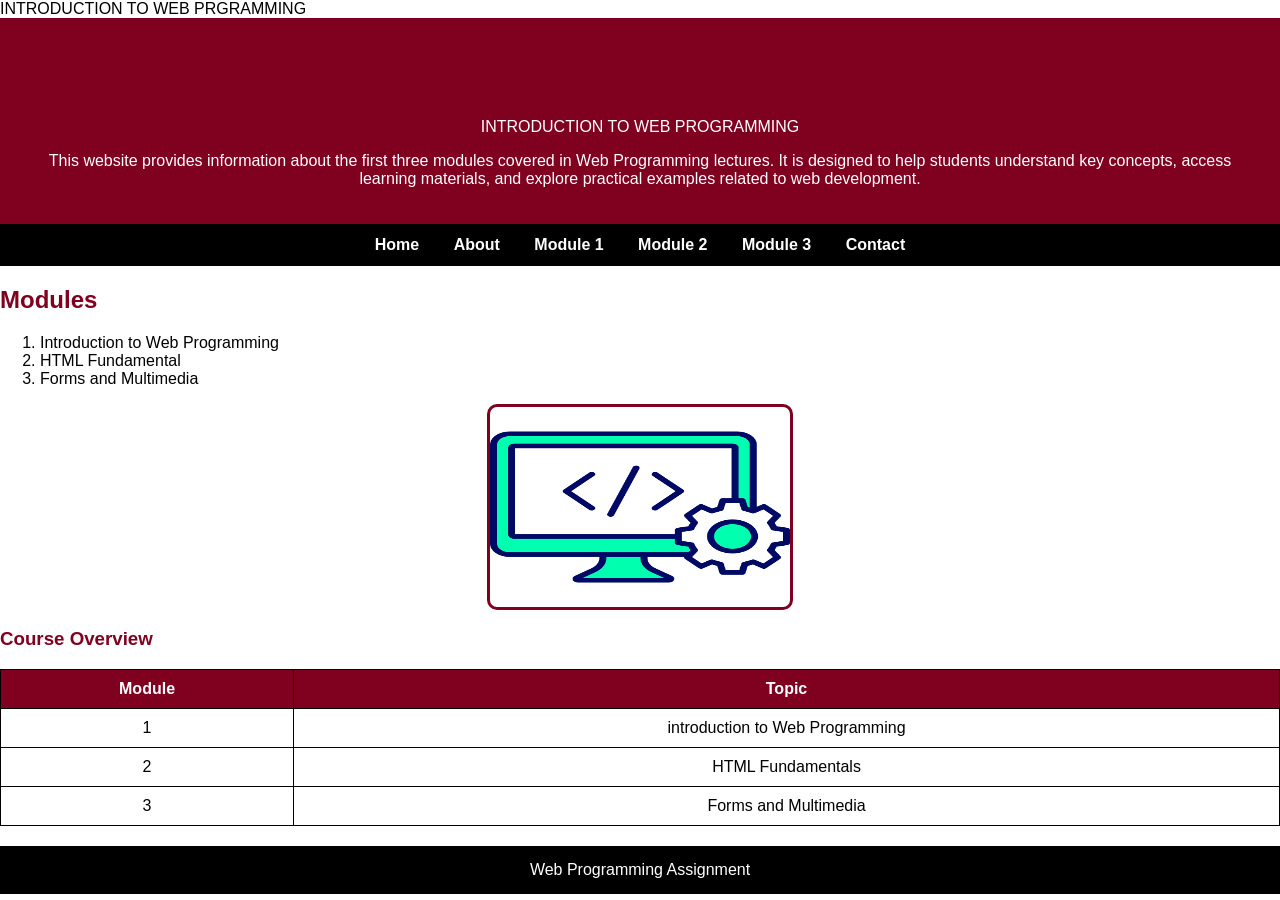
<file: index.html>
<!DOCTYPE html>
<html>
<head>
    <tittle>INTRODUCTION TO WEB PRGRAMMING</tittle>
    <link rel="stylesheet" href="style.css">
</head>
<body>

<header>
    <h1>WEB PROGRAMMING LAB MANUAL</h1>
    <p>INTRODUCTION TO WEB PROGRAMMING</p>
    <p>This website provides information about the first three modules covered in Web Programming lectures. It is designed to help students understand key concepts, access learning materials, and explore practical examples related to web development.</p>
    </header>

<nav>
    <a href="index.html">Home</a>
    <a href="About.html">About</a>
    <a href="module1.html">Module 1</a>
    <a href="module2.html">Module 2</a>
     <a href="module3.html">Module 3</a>
      <a href="contact.html">Contact</a>
</nav>

<div classs="container">
    <h2>Modules</h2>

    <ol>
        <li>Introduction to Web Programming</li>
        <li>HTML Fundamental</li>
        <li> Forms and Multimedia</li>
    </ol>

    <img src="images/basic.png" alt="BASIC HTML" width="300">

    <h3>Course Overview</h3>

    <table>
        <tr>
            <th>Module</th>
            <th>Topic</th>
        </tr>

        <tr>
            <td>1</td>
            <td>introduction to Web Programming</td>
        </tr>

        <tr>
            <td>2</td>
            <td>HTML Fundamentals</td>
        </tr>

        <tr>
            <td>3</td>
            <td>Forms and Multimedia</td>
        </tr>
    </table>

</div>

<footer>
    Web Programming Assignment
</footer>
</file>
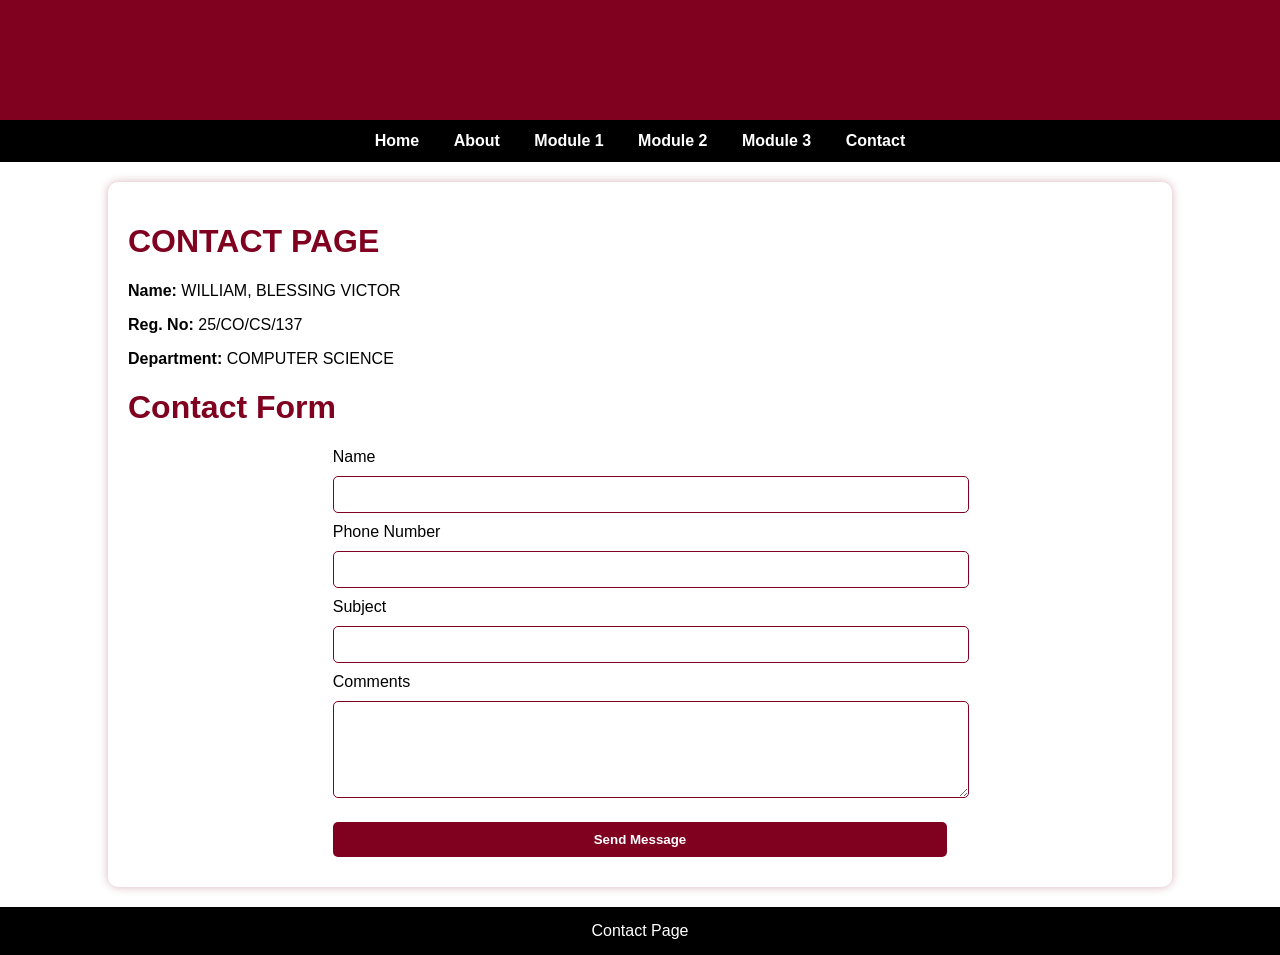
<file: contact.html>
<!DOCTYPE html>
<html>
<head>
    <title>Contact Page</title>
    <link rel="stylesheet" href="style.css">
</head>
<body>

<header>
    <h1>Contact Me</h1>
</header>

<nav>
    <a href="index.html">Home</a>
    <a href="About.html">About</a>
    <a href="module1.html">Module 1</a>
    <a href="module2.html">Module 2</a>
    <a href="module3.html">Module 3</a>
    <a href="contact.html">Contact</a>
</nav>

<div class="container">

    <h1>CONTACT PAGE</h1>
    <p><strong>Name:</strong> WILLIAM, BLESSING VICTOR</p>
    <p><strong>Reg. No:</strong> 25/CO/CS/137</p>
    <p><strong>Department:</strong> COMPUTER SCIENCE</p>


    <h1>Contact Form</h1>


    <form>

        <label>Name</label>
        <input type="teXt" required>

        <label>Phone Number</label>
        <input type="tel" required>

        <label>Subject</label>
        <input type="text" required>

        <label>Comments</label>
        <textarea rows="5" required></textarea>

        <input type="submit" value="Send Message">

    </form>

</div>

<footer>
    Contact Page
</footer>

</body>
</html>
</file>
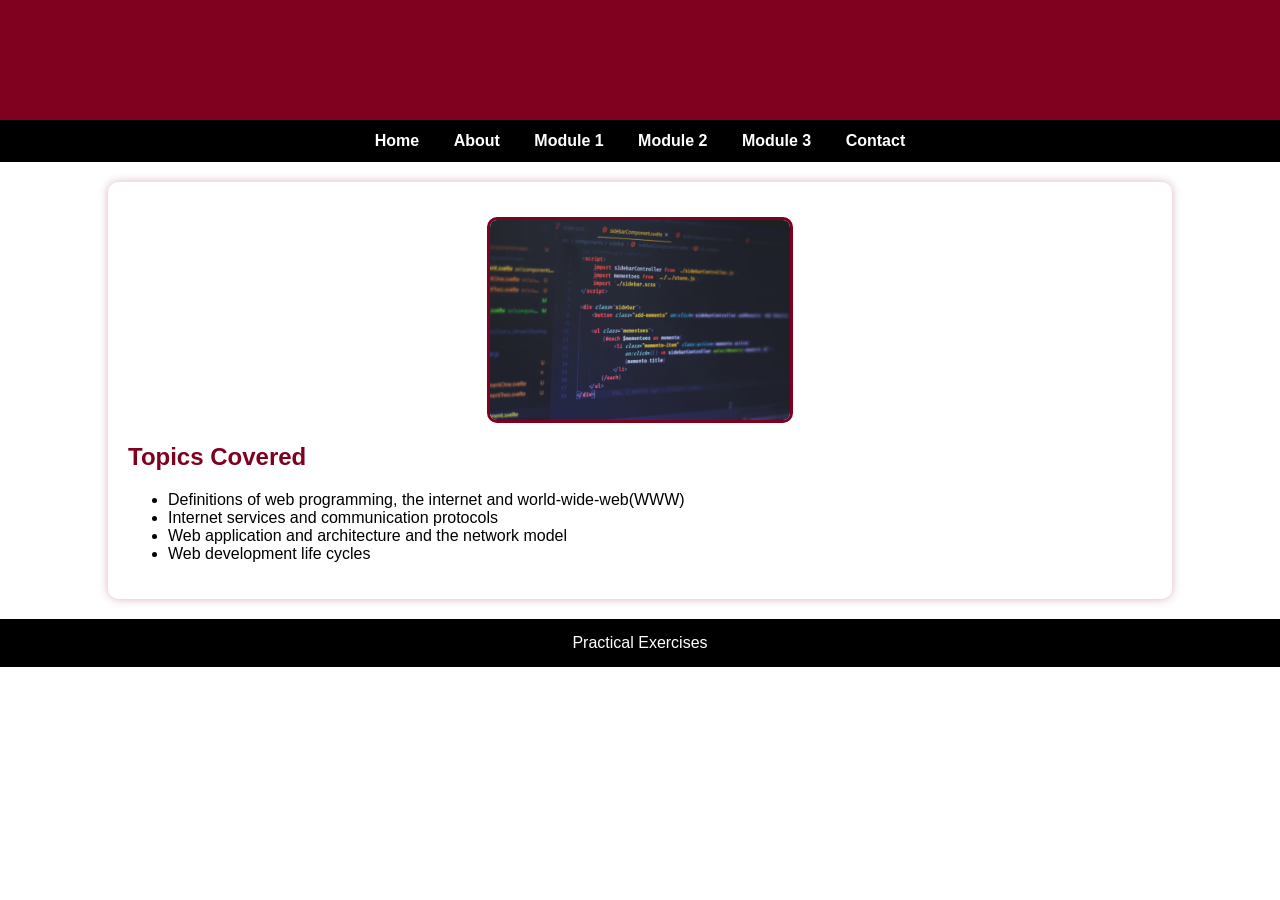
<file: module1.HTML>
<!DOCTYPE html>
<html>
<head>
    <title>Module 1</title>
    <link rel="stylesheet" href="style.css">
</head>
<body>

<header>
    <h1>Module 1:Web Programming Basics</h1>
</header>

<nav>
    <a href="index.html">Home</a>
    <a href="About.html">About</a>
    <a href="module1.html">Module 1</a>
    <a href="module2.html">Module 2</a>
    <a href="module3.html">Module 3</a>
    <a href="contact.html">Contact</a>
</nav>

<div class="container">

    <img src="images/module1 .avif" alt="module 1" width="400">

    <h2>Topics Covered</h2>

    <ul>
        <li>Definitions of web programming, the internet and world-wide-web(WWW)</li>
        <li>Internet services and communication protocols</li>
        <li>Web application and architecture and the network model</li>
        <li>Web development life cycles</li>
    </ul>

</div>

<footer>
    Practical Exercises
</footer>

</body>
</html>
</file>
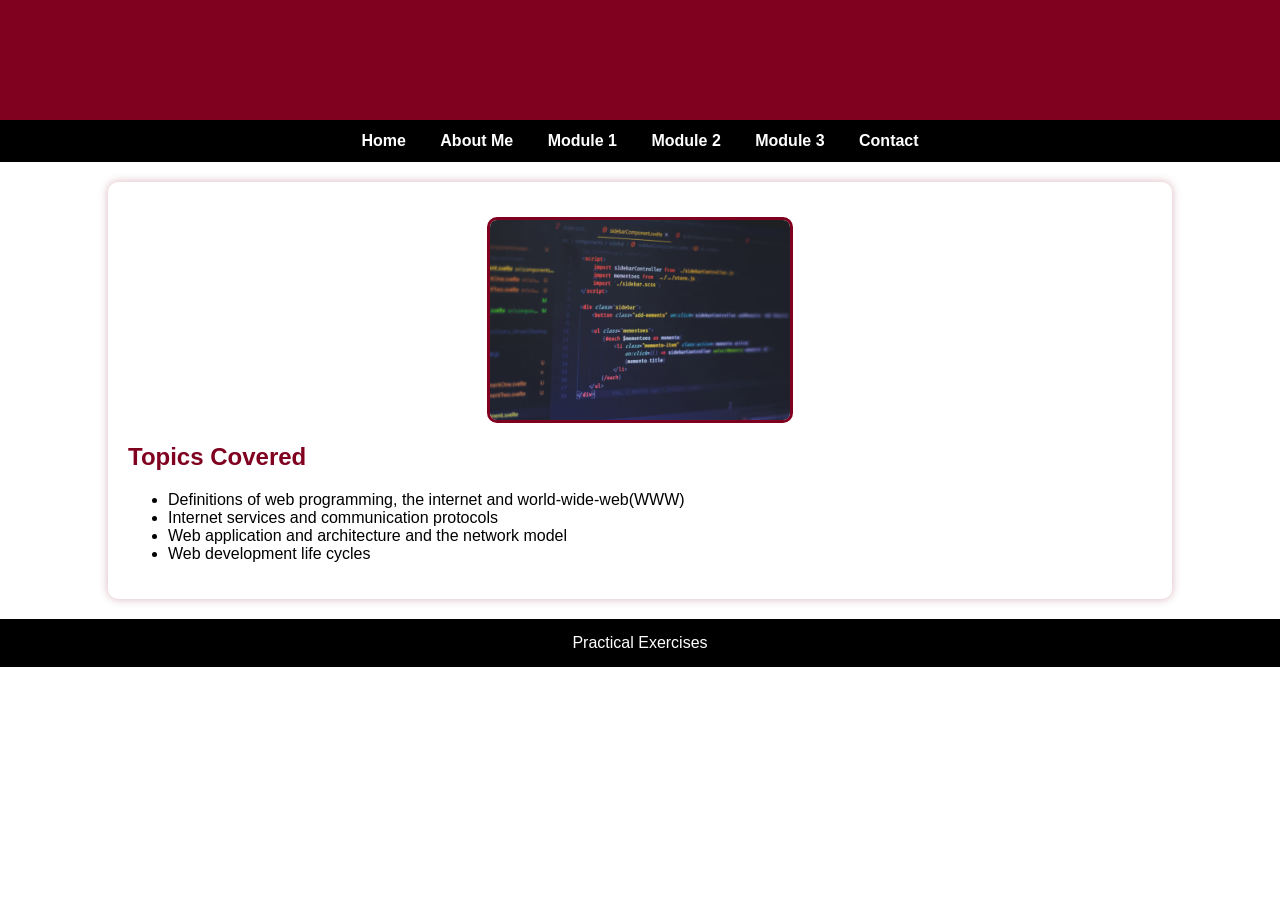
<file: module1.html>
<!DOCTYPE html>
<html>
<head>
    <title>Module 1</title>
    <link rel="stylesheet" href="style.css">
</head>
<body>

<header>
    <h1>Module 1:Web Programming Basics</h1>
</header>

<nav>
    <a href="index.html">Home</a>
    <a href="About Me.html">About Me</a>
    <a href="module1.html">Module 1</a>
    <a href="module2.html">Module 2</a>
    <a href="module3.html">Module 3</a>
    <a href="contact.html">Contact</a>
</nav>

<div class="container">

    <img src="images/module1 .avif" alt="module 1" width="400">

    <h2>Topics Covered</h2>

    <ul>
        <li>Definitions of web programming, the internet and world-wide-web(WWW)</li>
        <li>Internet services and communication protocols</li>
        <li>Web application and architecture and the network model</li>
        <li>Web development life cycles</li>
    </ul>

</div>

<footer>
    Practical Exercises
</footer>

</body>
</html>
</file>
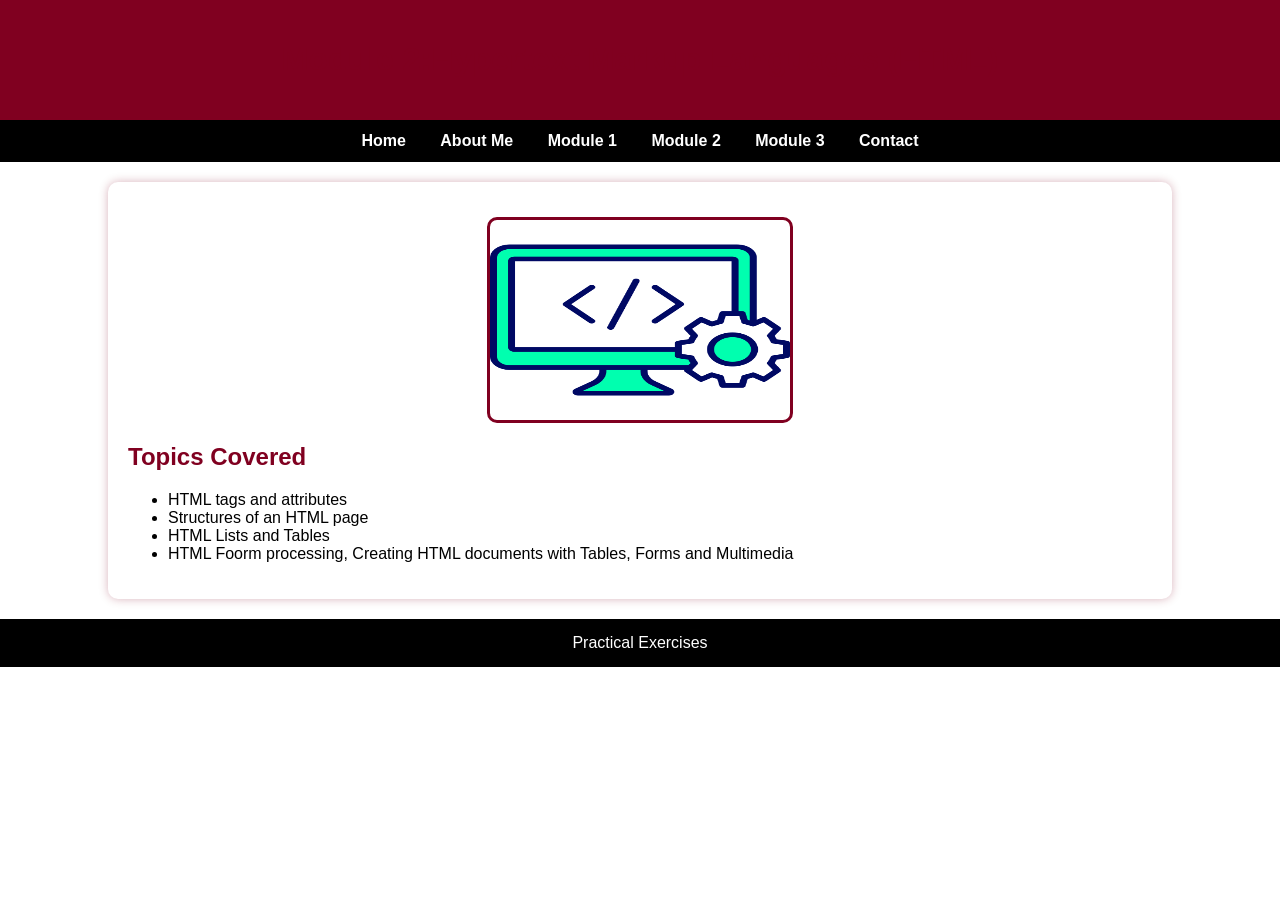
<file: module2.html>
<!DOCTYPE html>
<html>
<head>
    <title>Module 2</title>
    <link rel="stylesheet" href="style.css">
</head>
<body>

<header>
    <h1>Module 2:Hypertext Markup Languages (HTML)</h1>
</header>

<nav>
    <a href="index.html">Home</a>
    <a href="About Me.html">About Me</a>
    <a href="module1.html">Module 1</a>
    <a href="module2.html">Module 2</a>
    <a href="module3.html">Module 3</a>
    <a href="contact.html">Contact</a>
</nav>

<div class="container">

    <img src="images/basic.png" alt="BASIC HTML" width="300">

    <h2>Topics Covered</h2>

    <ul>
        <li>HTML tags and attributes</li>
        <li>Structures of an HTML page</li>
        <li>HTML Lists and Tables</li>
        <li>HTML Foorm processing, Creating HTML documents with Tables, Forms and Multimedia</li>
    </ul>

</div>

<footer>
    Practical Exercises
</footer>

</body>
</html>
</file>
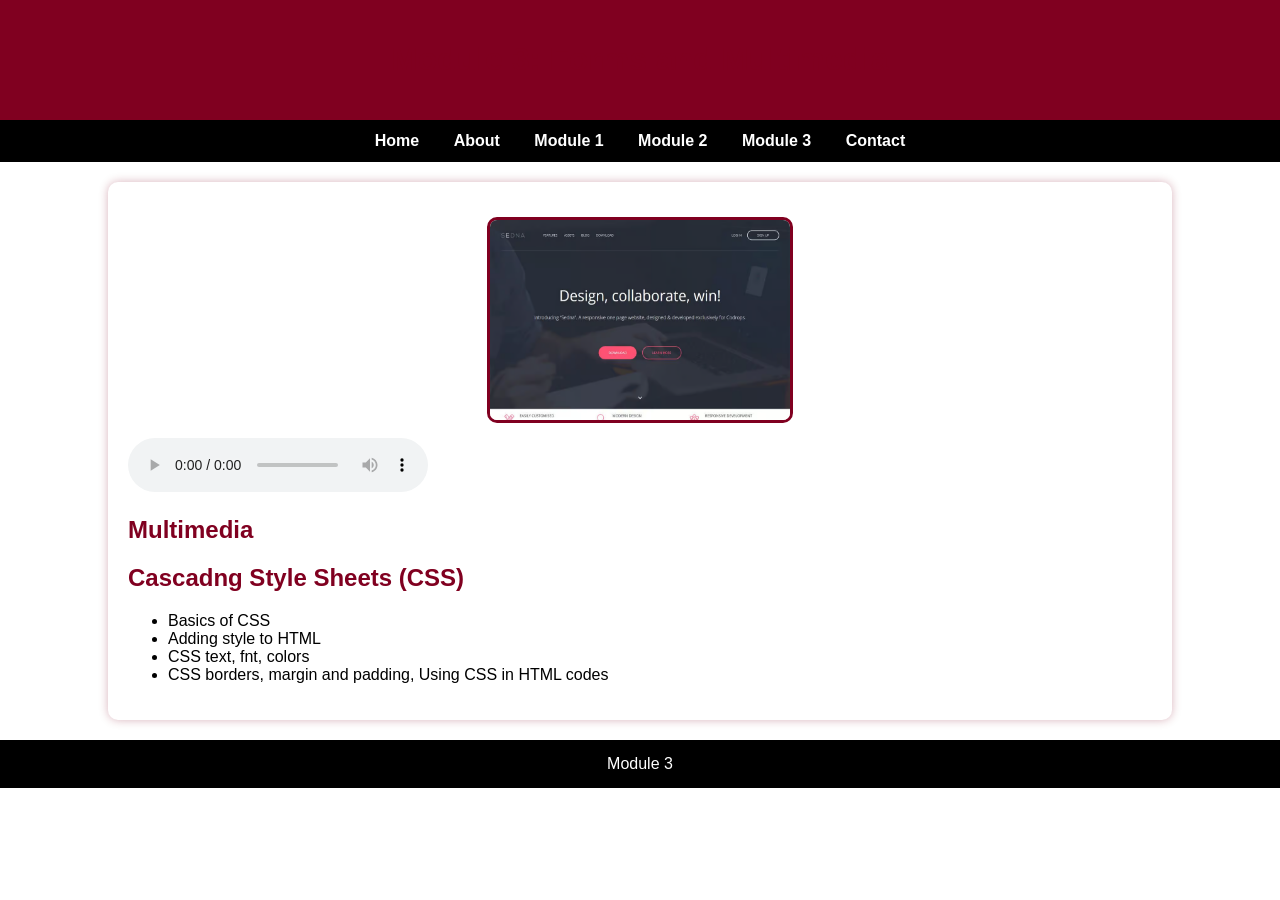
<file: module3.html>
<!DOCTYPE html>
<html>
<head>
    <title>Module 3</title>
    <link rel="stylesheet" href="style.css">
</head>
<body>

<header>
    <h1>Module 3: Forms and Multimedia</h1>
</header>

<nav>
    <a href="index.html">Home</a>
    <a href="About.html">About</a>
    <a href="module1.html">Module 1</a>
    <a href="module2.html">Module 2</a>
    <a href="module3.html">Module 3</a>
    <a href="contact.html">Contact</a>
</nav>

<div class="container">

    <img src="images/LAST.avif" alt="image" width="300">

    <audio controls>
    <source src="audio/media.mp3" type="audio/mpeg">
    </audio>
<h2>Multimedia</h2>

    <h2>Cascadng Style Sheets (CSS)</h2>

    <ul>
        <li>Basics of CSS</li>
        <li>Adding style to HTML</li>
        <li>CSS text, fnt, colors</li>
        <li>CSS borders, margin and padding, Using CSS in HTML codes</li>
    </ul>

</div>

<footer>
    Module 3
</footer>

</body>
</html>
</file>
<file: style.css>
/* General Styling */
body{
    font-family: Arial, sans-serif;
    margin: 0;
    padding: 0;
    background-color: #ffffff;
    color: #000000;
}

/* Header */
header{
    background-color: #800020; /* Burgundy */
    color: white;
    text-align: center;
    padding: 20px;
}

/* Navigation */
nav{
    background-color: #000000;
    text-align: center;
    padding: 12px;
}

nav a{
    color: white;
    text-decoration: none;
    margin: 15px;
    font-weight: bold;
}

nav a:hover{
    color: #800020;
}

/* Main Content */
.container{
    width: 80%;
    margin: 20px auto;
    background-color: white;
    padding: 20px;
    border-radius: 10px;
    box-shadow: 0 0 10px rgba(128, 0, 32, 0.3);
}

/* Headings */
h1, h2, h3{
    color: #800020;
}

/* Images */
img{
    width: 300px;
    height: 200px;
    display: block;
    margin: 15px auto;
    border: 3px solid #800020;
    border-radius: 10px;
}

/* Tables */
table{
    width: 100%;
    border-collapse: collapse;
    margin-top: 15px;
}

table, th, td{
    border: 1px solid #000000;
}

th{
    background-color: #800020;
    color: white;
}

th, td{
    padding: 10px;
    text-align: center;
}

/* Forms */
form{
    width: 60%;
    margin: auto;
}

input, textarea{
    width: 100%;
    padding: 10px;
    margin: 10px 0;
    border: 1px solid #800020;
    border-radius: 5px;
}

input[type="submit"]{
    background-color: #800020;
    color: white;
    border: none;
    cursor: pointer;
    font-weight: bold;
}

input[type="submit"]:hover{
    background-color: #000000;
}

/* Footer */
footer{
    background-color: #000000;
    color: white;
    text-align: center;
    padding: 15px;
    margin-top: 20px;
}
</file>
